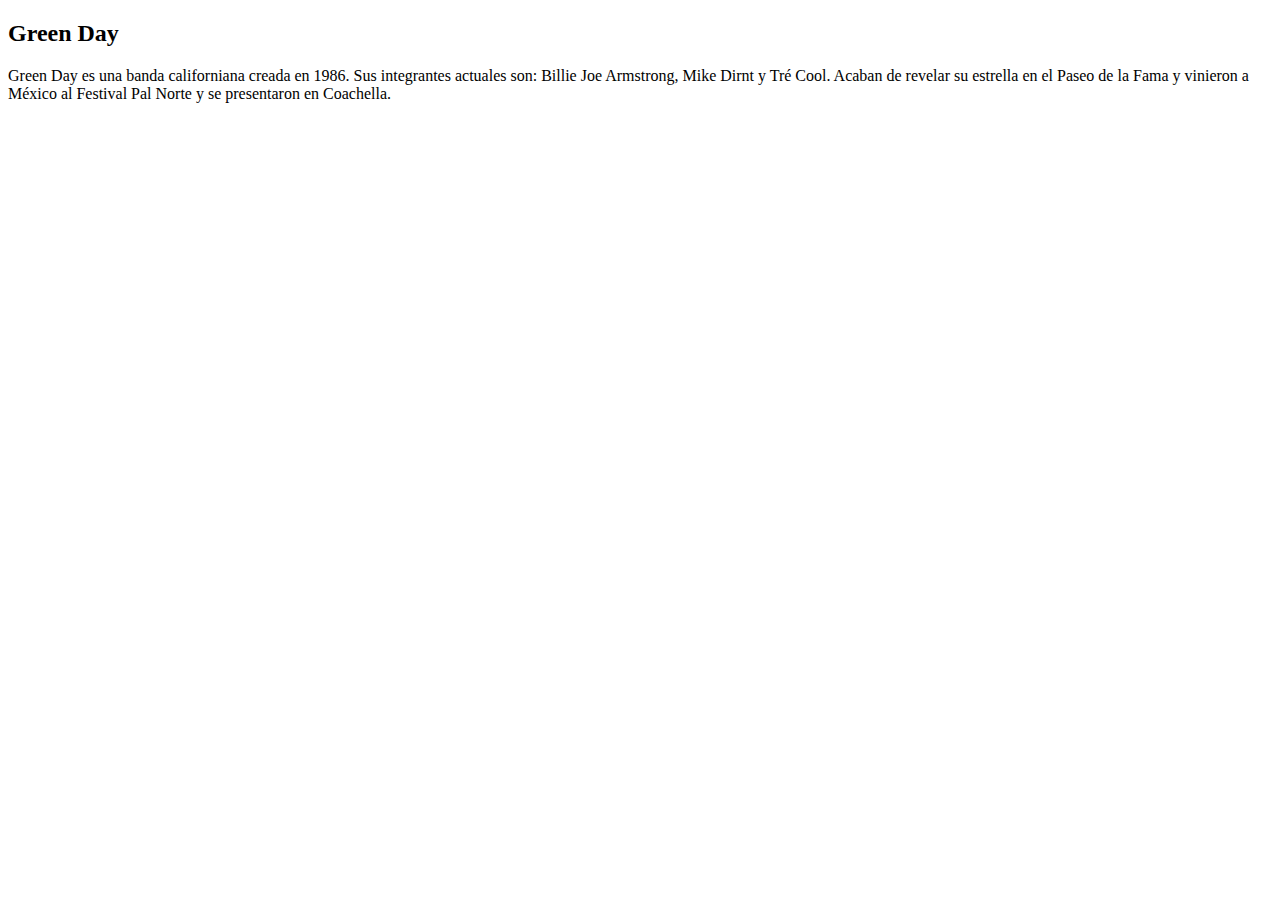
<file: box-model.html>
<!DOCTYPE html>
<html lang="en">
<head>
    <meta charset="UTF-8">
    <meta name="viewport" content="width=, initial-scale=1.0">
    <title>Modelo de caja - Box Model</title>
</head>
<body>
    
    <section>
        <h2> Green Day </h2>
        <p>
            Green Day es una banda californiana creada en 1986. 
            Sus integrantes actuales son: Billie Joe Armstrong, Mike Dirnt y Tré Cool.
            Acaban de revelar su estrella en el Paseo de la Fama y vinieron a México al Festival Pal Norte y se presentaron en Coachella. 
        </p>
    </section>

</body>
</html>
</file>
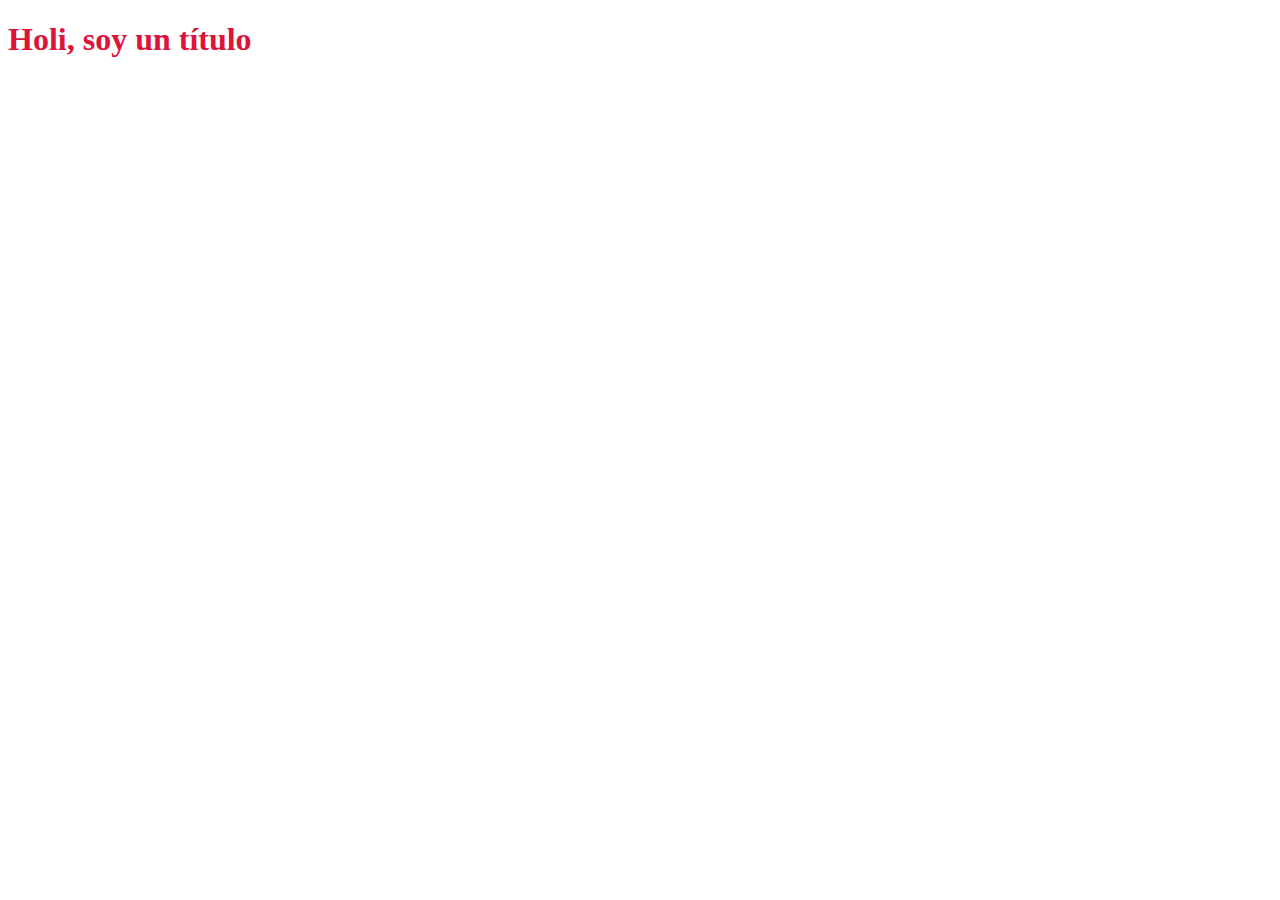
<file: cascada.html>
<!DOCTYPE html>
<html lang="en">
<head>
    <meta charset="UTF-8">
    <meta name="viewport" content="width=device-width, initial-scale=1.0">
    <title> Cascada, herencia y especificidad</title>
    <link rel="stylesheet" href="./estilos/cascada.css">
</head>
<body>
    <h1 class="principal-title" id="title" style="color:violet;"> Holi, soy un título </h1>
</body>
</html>
</file>
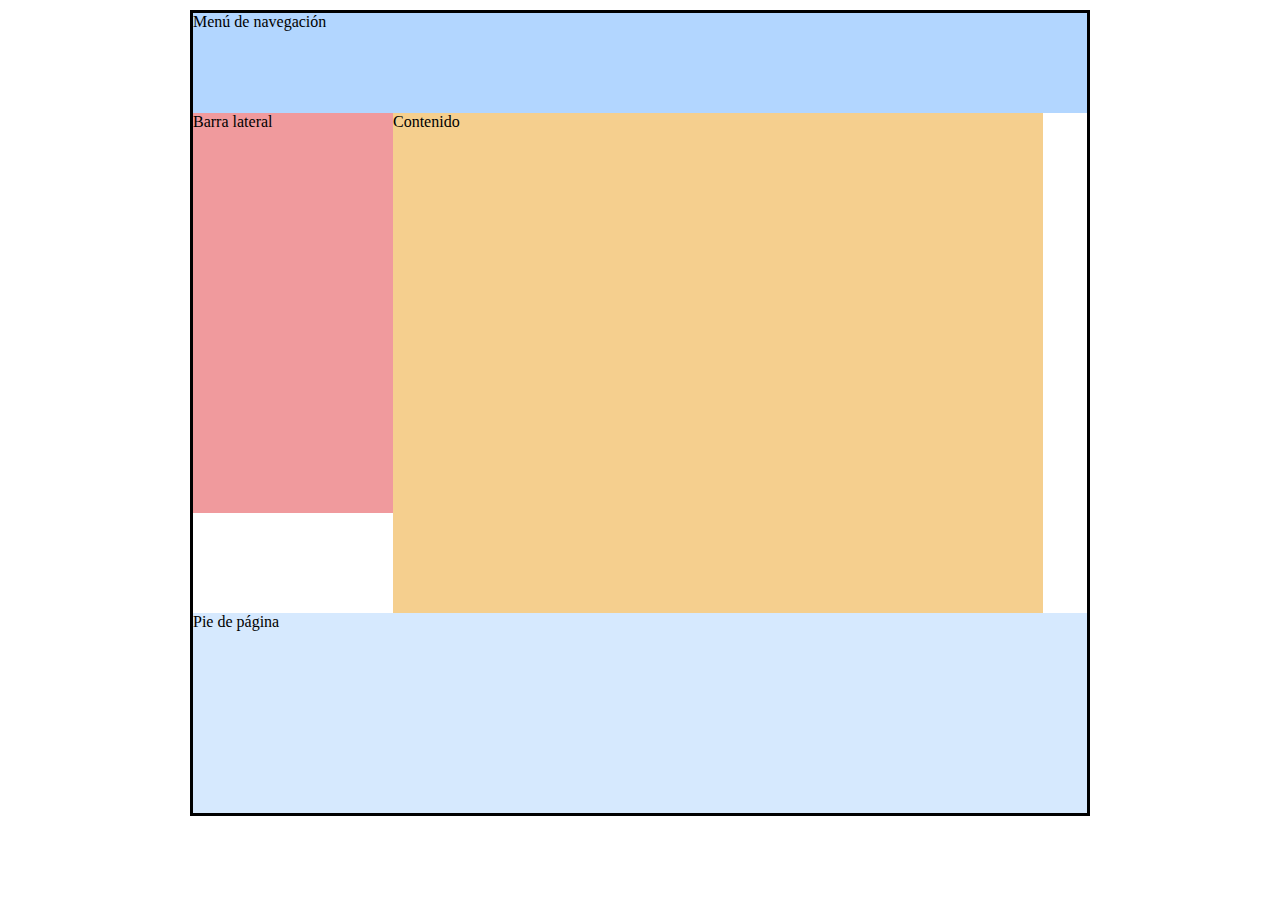
<file: float.html>
<!DOCTYPE html>
<html lang="en">
<head>
    <meta charset="UTF-8">
    <meta name="viewport" content="width=device-width, initial-scale=1.0">
    <title>Document</title>
    <link rel="stylesheet" href="./estilos/float.css">
</head>
<body>
    <div class='page'>
      <div class='menu'>Menú de navegación</div>
      <div class='sidebar'>Barra lateral</div>
      <div class='content'>Contenido</div>
      <div class='footer'>Pie de página</div>
    </div>
  </body>
</html>
</file>
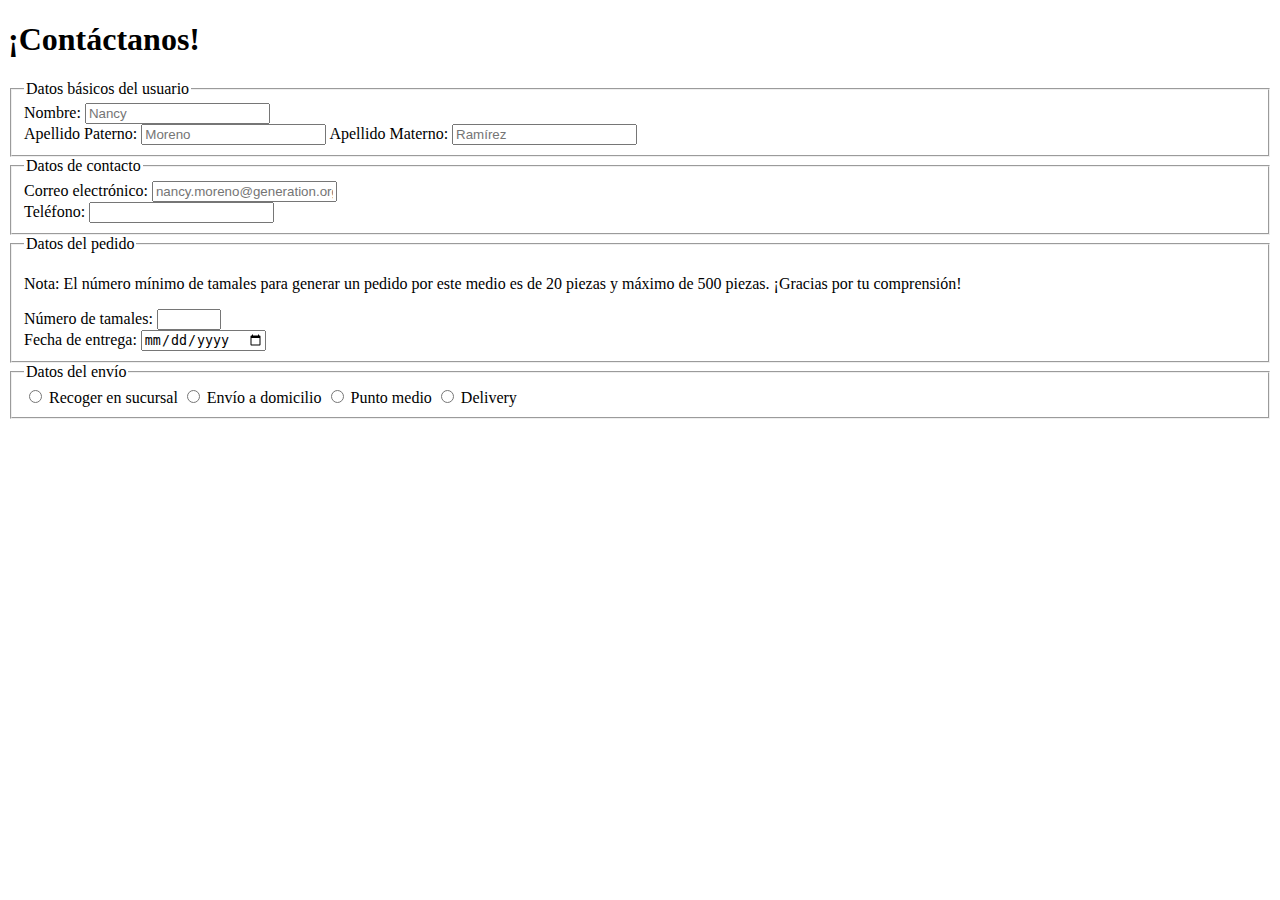
<file: formulario.html>
<!DOCTYPE html>
<html lang="en">
<head>
    <meta charset="UTF-8">
    <meta name="viewport" content="width=device-width, initial-scale=1.0">
    <title> Contacto </title>
</head>
<body>
     <header>
        <h1> ¡Contáctanos! </h1>
     </header>

    <form action="" method="POST">
        <fieldset> <!-- Agrupación por campos -->
            <legend> Datos básicos del usuario </legend>
            Nombre: <input type="text" placeholder="Nancy" required>  
            <br>
            Apellido Paterno: <input type="text" placeholder="Moreno" required>
            Apellido Materno: <input type="text" placeholder="Ramírez" required>
        </fieldset>
        <fieldset>
            <legend> Datos de contacto </legend>
            Correo electrónico: <input type="email" placeholder="nancy.moreno@generation.org" required>
            <br>
            Teléfono: <input type="tel" required>
        </fieldset>
        <fieldset>
            <legend> Datos del pedido </legend>
            <p> Nota: El número mínimo de tamales para generar un pedido por este medio es de 20 piezas y máximo de 500 piezas. ¡Gracias por tu comprensión! </p>

            Número de tamales: <input type="number" min="20" max="500" required>
            <br>
            Fecha de entrega: <input type="date">
        </fieldset>
        <fieldset>
            <legend> Datos del envío </legend>
        <!-- El valor del atributo for de label debe ser igual al valor del atributo id del input correspondiente-->
            <label for="recoger-en-sucursal"> 
                 <input id="recoger-en-sucursal" type="radio" name="tipo-de-envio"> Recoger en sucursal
            </label>
            <label for="envio-a-domicilio">
                <input id="envio-a-domicilio" type="radio" name="tipo-de-envio"> Envío a domicilio
            </label>

            <label for="punto-medio">
                <input id="punto-medio" type="radio" name="tipo-de-envio"> Punto medio
            </label>
            
            <input id="delivery" type="radio" name="tipo-de-envio"> 
            <label for="delivery"> Delivery </label>

        </fieldset>
    </form>
</body>
</html>
</file>
<file: estilos/cascada.css>
h1{ /* Valor de especificidad: 001 */
    color: royalblue;
    font-family: Georgia, 'Times New Roman', Times, serif;
}

.principal-title{ /* Valor de especificidad 010 */
    color:purple !important;
}

/* Valor de 1: Selectores de tipo/elemento y pseudoelementos
Valor de 10: Selectores de clase, atributo y pseudoclases
Valor de 100: Selectores de id
*/

h1.principal-title {/* Suma de especificidades: 1 (h1) + 10 (clase)= 11 */
    color: crimson !important;
    /* font-family: Arial, Helvetica, sans-serif; */
}

#title{
    color:yellow;
}

h1{
    color: seagreen;
    color: brown !important;
}
</file>
<file: estilos/float.css>
*{
    margin: 0;
    padding: 0;
    box-sizing: border-box;
}

.page{
    width: 900px;
    margin:10px auto;
    border: 3px solid black;
}

.menu {
    height: 100px;
    background-color: #B2D6FF;    /* Medium blue */
  }
  
.sidebar {
    float:left;
    width: 200px;
    height: 400px;
    background-color: #F09A9D;    /* Red */
}

ul{
    list-style-type: none;
}

.content {
    float: left;
    width:650px;     
    height: 500px;
    background-color: #F5CF8E;    /* Yellow */
}
  
.footer {
    clear: both;
    height: 200px;
    background-color: #D6E9FE;    /* Light blue */
}
</file>
